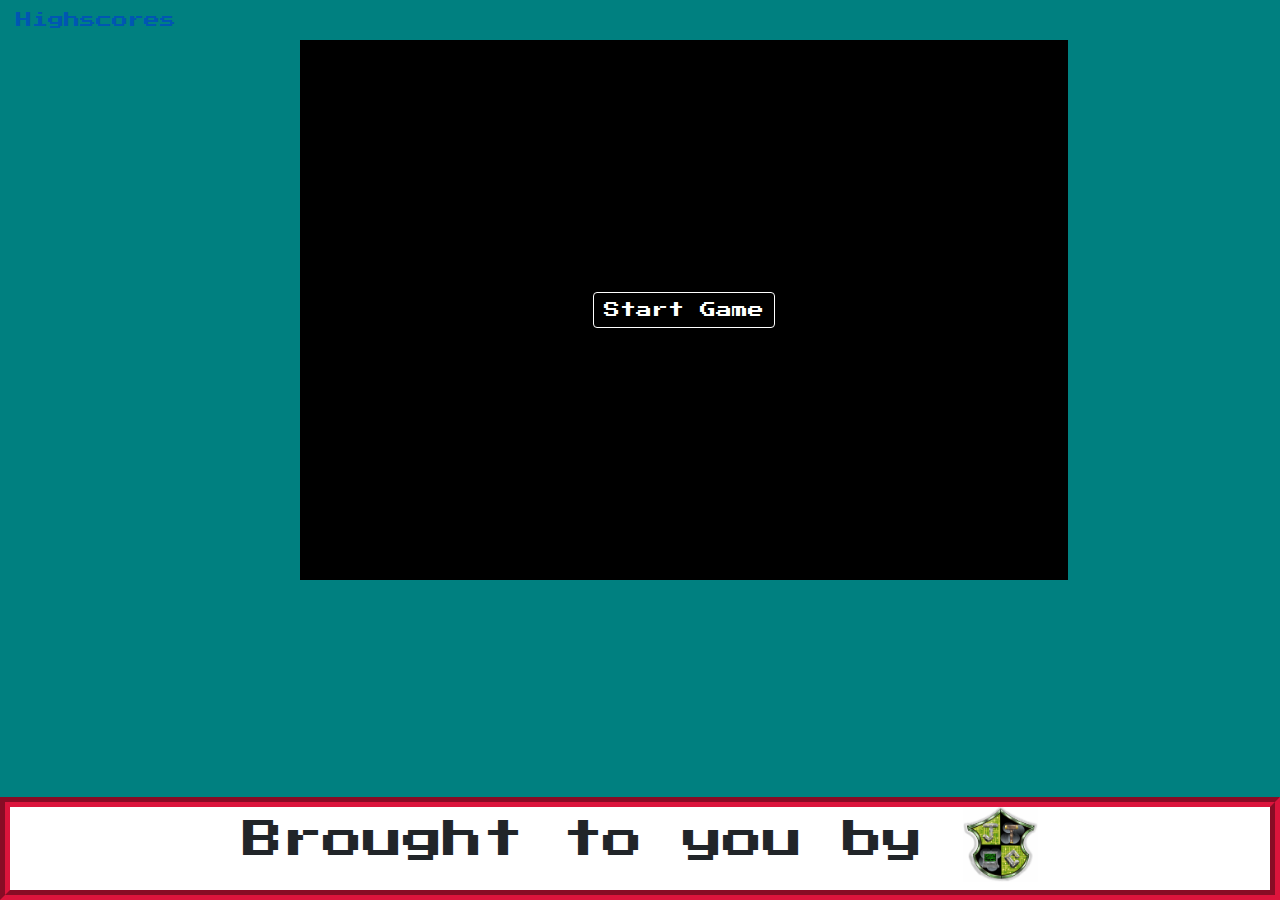
<file: index.html>
<!DOCTYPE html>
<html lang="en">

<head>
    <meta charset="UTF-8">
    <meta name="viewport" content="width=device-width, initial-scale=1.0">
    <link rel="stylesheet" href="https://stackpath.bootstrapcdn.com/bootstrap/4.4.1/css/bootstrap.min.css" integrity="sha384-Vkoo8x4CGsO3+Hhxv8T/Q5PaXtkKtu6ug5TOeNV6gBiFeWPGFN9MuhOf23Q9Ifjh" crossorigin="anonymous">
    <link rel="stylesheet" type="text/css" href="./assets/style.css">
    <link href="https://fonts.googleapis.com/css?family=Press+Start+2P&display=swap" rel="stylesheet">
    <title>Coding Quiz Game</title>
</head>

<body>
    <header>
        <nav class="nav">
            <a class="nav-link active" href="./highscore.html">Highscores</a>
            <div id="timer"></div>
        </nav>
    </header>


    <div class="container">
        <div id="question-container" class="hide">
            <div id="question">Question</div>
            <div id="answer-buttons" class="btn-grid">
                <button class="btn">B1</button>
                <button class="btn">B2</button>
                <button class="btn">B3</button>
                <button class="btn">B4</button>
            </div>
            <div id="result" class="results hide"></div>
            <div id="next" class="btn next">Next</div>
        </div>
        <div class="game-start">
            <button id="start" type="button" class="btn btn-success">Start Game</button>
        </div>
        <div class="input-score">
            <div class="input-group-prepend">
                <input type="text" id="playerInput" class="form-control hide" placeholder="RJK" aria-label="Username" aria-describedby="basic-addon1">
                <button id="scoreInput" class="btn hide">Submit</button>
            </div>
        </div>
    </div>





    <footer>
        <h1>Brought to you by <img src="./assets/images/Justice Computers Logo.png" alt="Justice Computers" width="75px" height="75px" style="text-align: center;"></h1>
    </footer>





    <script src="https://code.jquery.com/jquery-3.4.1.slim.min.js" integrity="sha384-J6qa4849blE2+poT4WnyKhv5vZF5SrPo0iEjwBvKU7imGFAV0wwj1yYfoRSJoZ+n" crossorigin="anonymous"></script>
    <script src="https://cdn.jsdelivr.net/npm/popper.js@1.16.0/dist/umd/popper.min.js" integrity="sha384-Q6E9RHvbIyZFJoft+2mJbHaEWldlvI9IOYy5n3zV9zzTtmI3UksdQRVvoxMfooAo" crossorigin="anonymous"></script>
    <script src="https://stackpath.bootstrapcdn.com/bootstrap/4.4.1/js/bootstrap.min.js" integrity="sha384-wfSDF2E50Y2D1uUdj0O3uMBJnjuUD4Ih7YwaYd1iqfktj0Uod8GCExl3Og8ifwB6" crossorigin="anonymous"></script>
    <Script src="./assets/script.js"></Script>
</body>

</html>
</file>
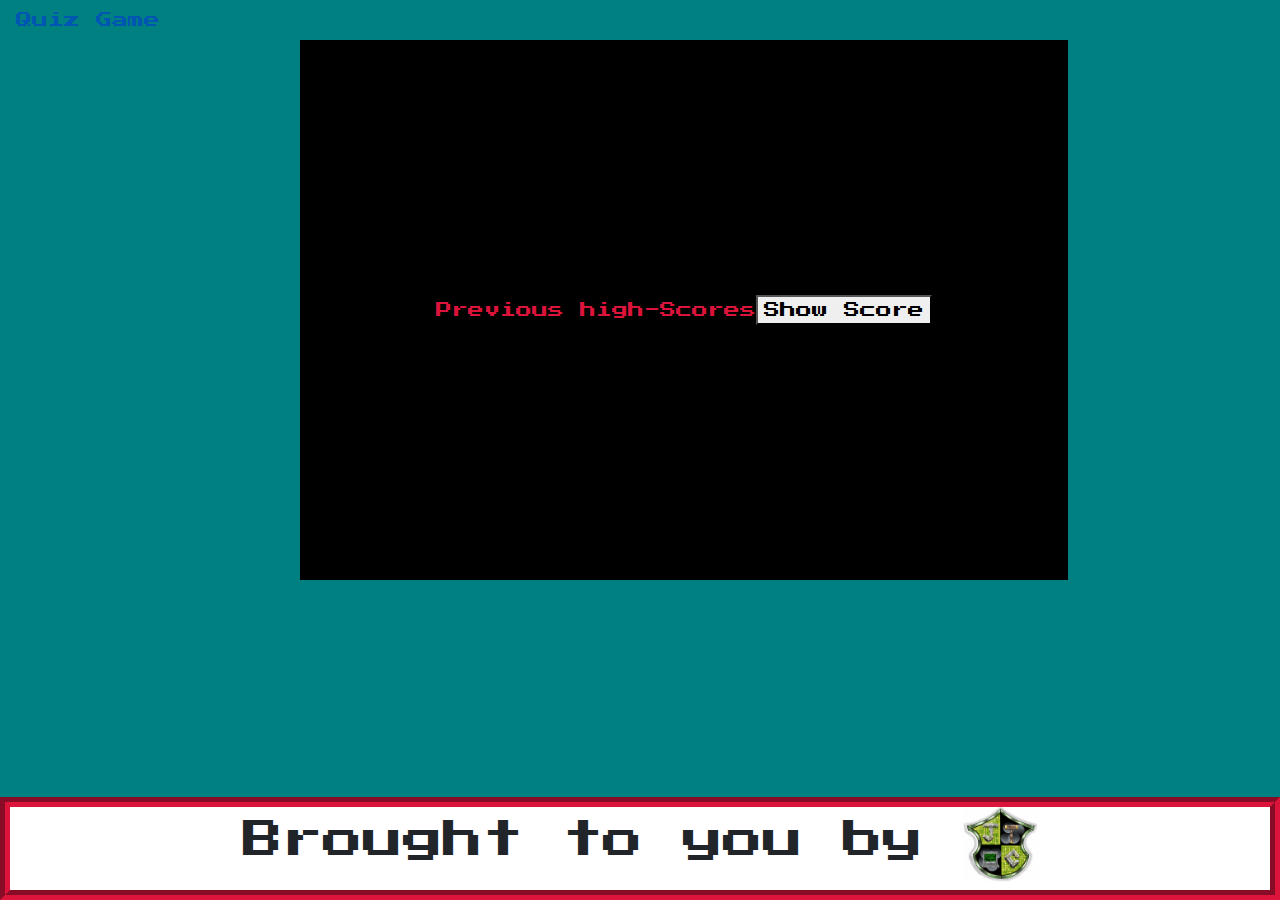
<file: highscore.html>
<!DOCTYPE html>
<html lang="en">

<head>
    <meta charset="UTF-8">
    <meta name="viewport" content="width=device-width, initial-scale=1.0">
    <link rel="stylesheet" href="https://stackpath.bootstrapcdn.com/bootstrap/4.4.1/css/bootstrap.min.css" integrity="sha384-Vkoo8x4CGsO3+Hhxv8T/Q5PaXtkKtu6ug5TOeNV6gBiFeWPGFN9MuhOf23Q9Ifjh" crossorigin="anonymous">
    <link rel="stylesheet" type="text/css" href="./assets/style.css">
    <link href="https://fonts.googleapis.com/css?family=Press+Start+2P&display=swap" rel="stylesheet">
    <title>Coding Quiz Game</title>
</head>

<body>
    <header>
        <nav class="nav">
            <a class="nav-link active" href="./index.html">Quiz Game</a>
        </nav>
    </header>

    <div class="container">
        <div id="high-scores">Previous high-Scores</div>
        <button id="score">Show Score</button>
        <div id="player-scores"></div>
    </div>




    <footer>
        <div class="foot-container">
            <div class="row">
                <div class="col-md-12">
                    <h1>Brought to you by <img src="./assets/images/Justice Computers Logo.png" alt="Justice Computers" width="75px" height="75px" style="text-align: center;"></h1>
                </div>
            </div>
        </div>
    </footer>

    <script src="https://code.jquery.com/jquery-3.4.1.slim.min.js" integrity="sha384-J6qa4849blE2+poT4WnyKhv5vZF5SrPo0iEjwBvKU7imGFAV0wwj1yYfoRSJoZ+n" crossorigin="anonymous"></script>
    <script src="https://cdn.jsdelivr.net/npm/popper.js@1.16.0/dist/umd/popper.min.js" integrity="sha384-Q6E9RHvbIyZFJoft+2mJbHaEWldlvI9IOYy5n3zV9zzTtmI3UksdQRVvoxMfooAo" crossorigin="anonymous"></script>
    <script src="https://stackpath.bootstrapcdn.com/bootstrap/4.4.1/js/bootstrap.min.js" integrity="sha384-wfSDF2E50Y2D1uUdj0O3uMBJnjuUD4Ih7YwaYd1iqfktj0Uod8GCExl3Og8ifwB6" crossorigin="anonymous"></script>
    <Script src="./assets/score.js"></Script>
</body>

</html>
</file>
<file: assets/style.css>
*,
*::before,
*::after {
    box-sizing: border-box;
    font-family: 'Press Start 2P', cursive;
}

body {
    padding: 0;
    margin: 0;
    background-color: teal;
}

header {
    background-color: teal;
}

a {
    color: crimson;
}

#timer {
    padding: 10px;
}

.container {
    padding: 0;
    margin: 0 300px;
    display: flex;
    width: 60vw;
    height: 60vh;
    justify-content: center;
    align-items: center;
    background-color: black;
}

#question {
    padding: 20px;
    color: white;
}

.btn-grid {
    display: grid;
    grid-template-columns: repeat(2, auto);
    gap: 20px;
    margin: 20px 10px;
}

.btn {
    border: 1px solid;
    background-color: black;
    padding: 5px 10px;
    color: white;
}

.btn:hover {
    border-color: teal;
    background-color: black;
    color: crimson;
}

.hide {
    display: none;
}

.results {
    color: crimson;
    text-align: center;
}

footer {
    position: fixed;
    bottom: 0;
    border: 10px;
    width: 100%;
    text-align: center;
    border-color: crimson;
    border-style: groove;
    background-color: white;
}

#player-scores,
#high-scores {
    padding: 0;
    margin: 0;
    color: crimson;
    justify-content: center;
}
</file>
